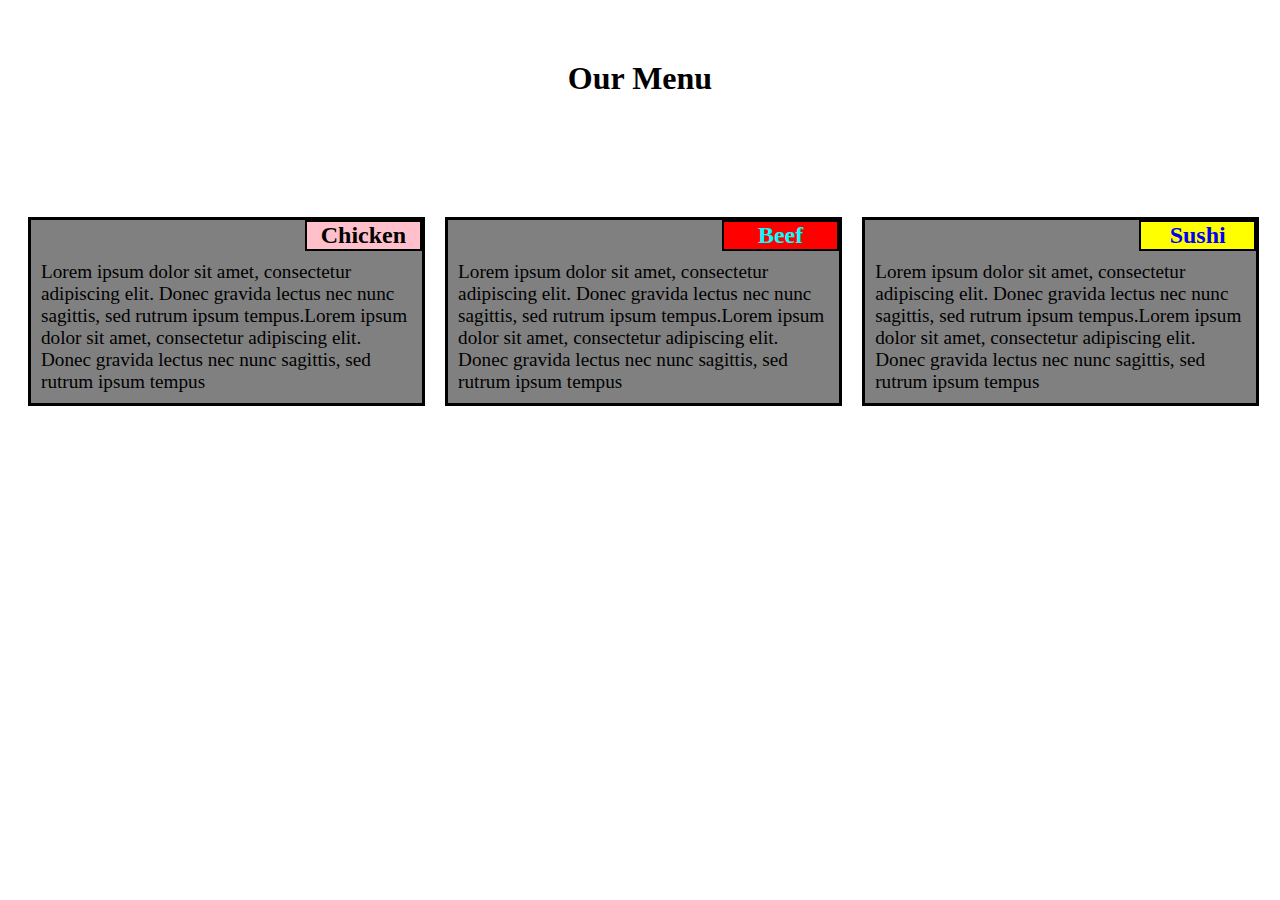
<file: module2-assignment/index.html>
<!DOCTYPE html>
<html>
    <head>
        <meta charset="UTF-8">
        <meta name="viewport" content="width=device-width, initial-scale=1">
        <link rel="stylesheet" href="ma.css">
        <title>
            Module-2 Assignment
        </title>
    </head>
    <body>
        <h1> Our Menu </h1>
        <div class="box">
            <div class="container col-lg-4 col-md-6 col-sm-12">
                <section>
                    <h2 class="rectangle1">Chicken</h2>
                    <p>
                        Lorem ipsum dolor sit amet, consectetur adipiscing elit. Donec gravida lectus nec nunc sagittis, sed rutrum ipsum tempus.Lorem ipsum dolor sit amet, consectetur adipiscing elit. Donec gravida lectus nec nunc sagittis, sed rutrum ipsum tempus
                    </p>
                </section>
            </div>
            <div class="container col-lg-4 col-md-6 col-sm-12">
                <section>
                    <h2 class="rectangle2">Beef</h2>
                    <p>
                        Lorem ipsum dolor sit amet, consectetur adipiscing elit. Donec gravida lectus nec nunc sagittis, sed rutrum ipsum tempus.Lorem ipsum dolor sit amet, consectetur adipiscing elit. Donec gravida lectus nec nunc sagittis, sed rutrum ipsum tempus
                    </p>
                </section>
            </div>
            <div class="container col-lg-4 col-md-12 col-sm-12">
                <section>
                    <h2 class="rectangle3">Sushi</h2>
                    <p>
                        Lorem ipsum dolor sit amet, consectetur adipiscing elit. Donec gravida lectus nec nunc sagittis, sed rutrum ipsum tempus.Lorem ipsum dolor sit amet, consectetur adipiscing elit. Donec gravida lectus nec nunc sagittis, sed rutrum ipsum tempus
                    </p>
                </section>
            </div>
        </div>
    </body>
</html>
</file>
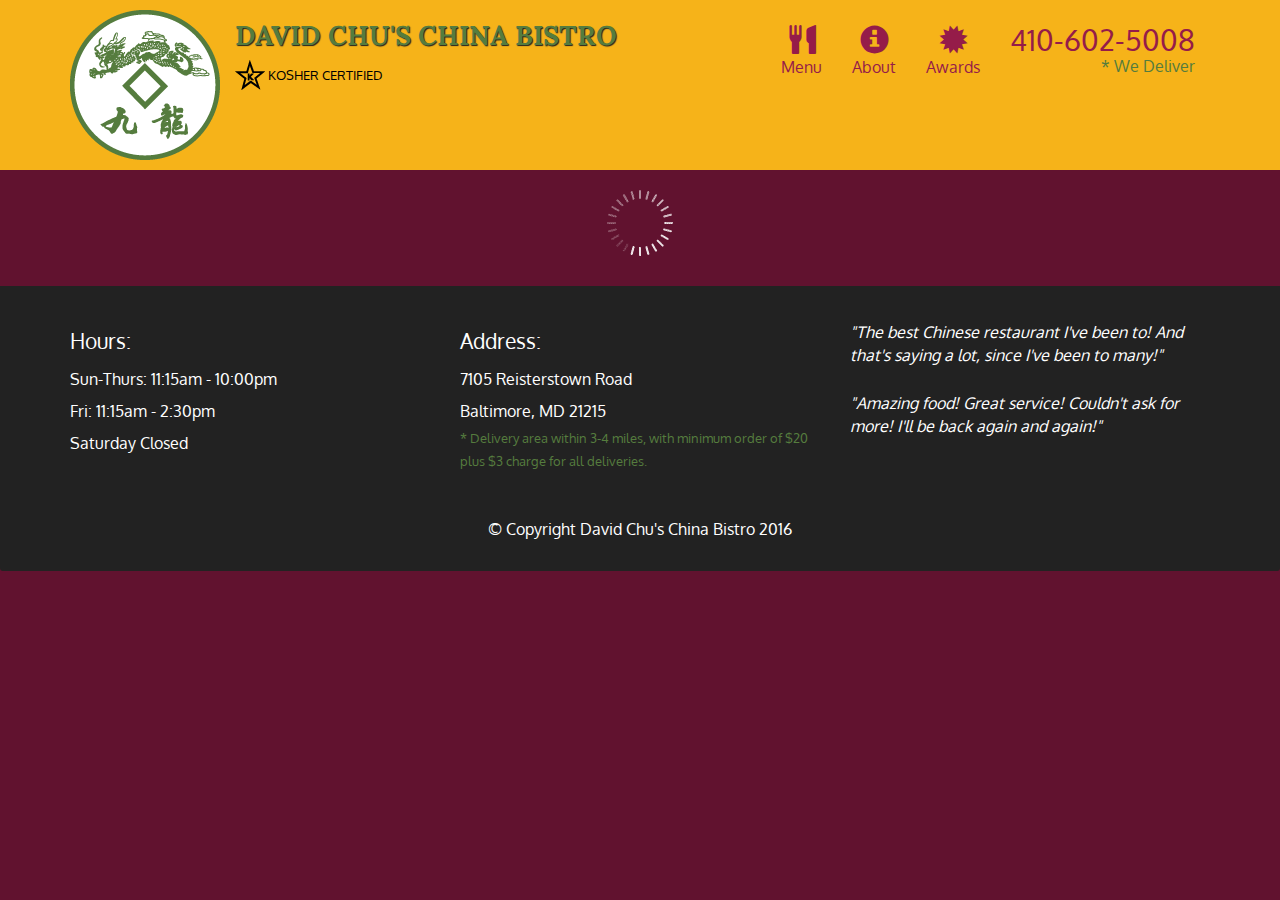
<file: module5-assignment/index.html>
<!doctype html>
<html lang="en">
  <head>
    <meta charset="utf-8">
    <meta http-equiv="X-UA-Compatible" content="IE=edge">
    <meta name="viewport" content="width=device-width, initial-scale=1">
    <title>David Chu's China Bistro</title>
    <link rel="stylesheet" href="css/bootstrap.min.css">
    <link rel="stylesheet" href="css/styles.css">
    <link href='https://fonts.googleapis.com/css?family=Oxygen:400,300,700' rel='stylesheet' type='text/css'>
    <link href='https://fonts.googleapis.com/css?family=Lora' rel='stylesheet' type='text/css'>
  </head>
<body>
  <header>
    <nav id="header-nav" class="navbar navbar-default">
      <div class="container">
        <div class="navbar-header">
          <a href="index.html" class="pull-left visible-md visible-lg">
            <div id="logo-img" alt="Logo image"></div>
          </a>

          <div class="navbar-brand">
            <a href="index.html"><h1>David Chu's China Bistro</h1></a>
            <p>
              <img src="images/star-k-logo.png" alt="Kosher certification">
              <span>Kosher Certified</span>
            </p>
          </div>

          <button id="navbarToggle" type="button" class="navbar-toggle collapsed" data-toggle="collapse" data-target="#collapsable-nav" aria-expanded="false">
            <span class="sr-only">Toggle navigation</span>
            <span class="icon-bar"></span>
            <span class="icon-bar"></span>
            <span class="icon-bar"></span>
          </button>
        </div>
        
        <div id="collapsable-nav" class="collapse navbar-collapse">
           <ul id="nav-list" class="nav navbar-nav navbar-right">
            <li id="navHomeButton" class="visible-xs active">
              <a href="index.html">
                <span class="glyphicon glyphicon-home"></span> Home</a>
            </li>
            <li id="navMenuButton">
              <a href="#" onclick="$dc.loadMenuCategories();">
                <span class="glyphicon glyphicon-cutlery"></span><br class="hidden-xs"> Menu</a>
            </li>
            <li>
              <a href="#">
                <span class="glyphicon glyphicon-info-sign"></span><br class="hidden-xs"> About</a>
            </li>
            <li>
              <a href="#">
                <span class="glyphicon glyphicon-certificate"></span><br class="hidden-xs"> Awards</a>
            </li>
            <li id="phone" class="hidden-xs">
              <a href="tel:410-602-5008">
                <span>410-602-5008</span></a><div>* We Deliver</div>
            </li>
          </ul><!-- #nav-list -->
        </div><!-- .collapse .navbar-collapse -->
      </div><!-- .container -->
    </nav><!-- #header-nav -->
  </header>

  <div id="call-btn" class="visible-xs">
    <a class="btn" href="tel:410-602-5008">
    <span class="glyphicon glyphicon-earphone"></span>
    410-602-5008
    </a>
  </div>
  <div id="xs-deliver" class="text-center visible-xs">* We Deliver</div>

  <div id="main-content" class="container"></div>

  <footer class="panel-footer">
    <div class="container">
      <div class="row">
        <section id="hours" class="col-sm-4">
          <span>Hours:</span><br>
          Sun-Thurs: 11:15am - 10:00pm<br>
          Fri: 11:15am - 2:30pm<br>
          Saturday Closed
          <hr class="visible-xs">
        </section>
        <section id="address" class="col-sm-4">
          <span>Address:</span><br>
          7105 Reisterstown Road<br>
          Baltimore, MD 21215
          <p>* Delivery area within 3-4 miles, with minimum order of $20 plus $3 charge for all deliveries.</p>
          <hr class="visible-xs">
        </section>
        <section id="testimonials" class="col-sm-4">
          <p>"The best Chinese restaurant I've been to! And that's saying a lot, since I've been to many!"</p>
          <p>"Amazing food! Great service! Couldn't ask for more! I'll be back again and again!"</p>
        </section>
      </div>
      <div class="text-center">&copy; Copyright David Chu's China Bistro 2016</div>
    </div>
  </footer>

  <!-- jQuery (Bootstrap JS plugins depend on it) -->
  <script src="js/jquery-2.1.4.min.js"></script>
  <script src="js/bootstrap.min.js"></script>
  <script src="js/ajax-utils.js"></script>
  <script src="js/script.js"></script>
</body>
</html>
</file>
<file: module2-assignment/ma.css>
* {
  box-sizing: border-box;
}
h1 {
  text-align: center;
  margin-top: 60px;
  margin-bottom: 90px;
}
section {
  width: 100%;
  height: 100%;
  background-color: gray;
  margin: 10px;
  border: 3px solid black;
  overflow: auto;
  position: relative;
}
p {
  margin: 0;
  padding: 10px;
  font-size: 120%;
  color: black;
}
.container {
  border: none;
margin-left: auto;
margin-right: auto;
margin-top: 10px;
margin-bottom: 10px;
padding: 10px;
  width: 100%;
}
h2{
  background-color: red;
  width: 30%;
  text-align: center;
  margin-left: auto;
  border: 2px solid black;
  margin-top: 0;
  margin-bottom: 0;
}
.rectangle1{
  background-color: pink;
}
.rectangle2{
  background-color: red;
  color:aqua;
}
.rectangle3{
  background-color: yellow;
  color: blue;
}
/*......For Desktop...... */

@media (min-width:992px) {
  .col-lg-1, .col-lg-2, .col-lg-3, .col-lg-4, .col-lg-5, .col-lg-6, .col-lg-7, .col-lg-8, .col-lg-9, .col-lg-10, .col-lg-11, .col-lg-12, section{
      float:left;
  }
  .col-lg-1 {
      width: 8.33%;
  }
  .col-lg-2 {
      width: 16.66%;
  }
  .col-lg-3 {
      width: 25%;
  }
  .col-lg-4 {
      width: 33%;
  }
  .col-lg-5 {
      width: 41.66%;
  }
  .col-lg-6 {
      width: 50%;
  }
  .col-lg-7 {
      width: 58.33%;
  }
  .col-lg-8 {
      width: 66.66%;
  }
  .col-lg-9 {
      width: 74.99%;
  }
  .col-lg-10 {
      width: 83.33%;
  }
  .col-lg-11 {
      width: 91.66%;
  }
  .col-lg-12 {
      width: 100%;
  }
}
/*......For Tablet...... */

@media (min-width:768px) and (max-width:991px) {
  .col-md-1, .col-md-2, .col-md-3, .col-md-4, .col-md-5, .col-md-6, .col-md-7, .col-md-8, .col-md-9, .col-md-10, .col-md-11, .col-md-12, section{
      float:left;
  }
  .col-md-1 {
      width: 8.33%;
  }
  .col-md-2 {
      width: 16.66%;
  }
  .col-md-3 {
      width: 25%;
  }
  .col-md-4 {
      width: 33%;
  }
  .col-md-5 {
      width: 41.66%;
  }
  .col-md-6 {
      width: 50%;
  }
  .col-md-7 {
      width: 58.33%;
  }
  .col-md-8 {
      width: 66.66%;
  }
  .col-md-9 {
      width: 74.99%;
  }
  .col-md-10 {
      width: 83.33%;
  }
  .col-md-11 {
      width: 91.66%;
  }
  .col-md-12 {
      width: 100%;
  }
}
/*......For Mobile...... */

@media (max-width:768px) {
  .col-sm-1, .col-sm-2, .col-sm-3, .col-sm-4, .col-sm-5, .col-sm-6, .col-sm-7, .col-sm-8, .col-sm-9, .col-sm-10, .col-sm-11, .col-sm-12, section{
      float:left;
  }
  .col-sm-1 {
      width: 8.33%;
  }
  .col-sm-2 {
      width: 16.66%;
  }
  .col-sm-3 {
      width: 25%;
  }
  .col-sm-4 {
      width: 33%;
  }
  .col-sm-5 {
      width: 41.66%;
  }
  .col-sm-6 {
      width: 50%;
  }
  .col-sm-7 {
      width: 58.33%;
  }
  .col-sm-8 {
      width: 66.66%;
  }
  .col-sm-9 {
      width: 74.99%;
  }
  .col-sm-10 {
      width: 83.33%;
  }
  .col-sm-11 {
      width: 91.66%;
  }
  .col-sm-12 {
      width: 100%;
  }
}
</file>
<file: module5-assignment/css/styles.css>
body {
  font-size: 16px;
  color: #fff;
  background-color: #61122f;
  font-family: 'Oxygen', sans-serif;
}

/** HEADER **/
#header-nav {
  background-color: #f6b319;
  border-radius: 0;
  border: 0;
}

#logo-img {
  background: url('../images/restaurant-logo_large.png') no-repeat;
  width: 150px;
  height: 150px;
  margin: 10px 15px 10px 0;
}

.navbar-brand {
  padding-top: 25px;
}
.navbar-brand h1 { /* Restaurant name */
  font-family: 'Lora', serif;
  color: #557c3e;
  font-size: 1.5em;
  text-transform: uppercase;
  font-weight: bold;
  text-shadow: 1px 1px 1px #222;
  margin-top: 0;
  margin-bottom: 0;
  line-height: .75;
}
.navbar-brand a:hover, .navbar-brand a:focus {
  text-decoration: none;
}
.navbar-brand p { /* Kosher cert */
  color: #000;
  text-transform: uppercase;
  font-size: .7em;
  margin-top: 15px;
}
.navbar-brand p span { /* Star-K */
  vertical-align: middle;
}

#nav-list {
  margin-top: 10px;
}
#nav-list a {
  color: #951C49;
  text-align: center;
}
#nav-list a:hover {
  background: #E7E7E7;
}
#nav-list a span {
  font-size: 1.8em;
}

#phone {
  margin-top: 5px;
}
#phone a { /* Phone number */
  text-align: right;
  padding-bottom: 0;
}
#phone div { /* We Deliver */
  color: #557c3e;
  text-align: right;
  padding-right: 15px;
}

.navbar-header button.navbar-toggle, .navbar-header .icon-bar {
  border: 1px solid #61122f;
}
.navbar-header button.navbar-toggle {
  clear: both;
  margin-top: -30px;
}
/* END HEADER */

/* FOOTER */
.panel-footer {
  margin-top: 30px;
  padding-top: 35px;
  padding-bottom: 30px;
  background-color: #222;
  border-top: 0;
}
.panel-footer div.row {
  margin-bottom: 35px;
}
#hours, #address {
  line-height: 2;
}
#hours > span, #address > span {
  font-size: 1.3em;
}
#address p {
  color: #557c3e;
  font-size: .8em;
  line-height: 1.8;
}
#testimonials {
  font-style: italic;
}
#testimonials p:nth-child(2) {
  margin-top: 25px;
}
/* END FOOTER */



/* HOME PAGE */
.container .jumbotron {
  box-shadow: 0 0 50px #3F0C1F;
  border: 2px solid #3F0C1F;
}

#menu-tile, #specials-tile, #map-tile {
  height: 250px;
  width: 100%;
  margin-bottom: 15px;
  position: relative;
  border: 2px solid #3F0C1F;
  overflow: hidden;
}
#menu-tile:hover, #specials-tile:hover, #map-tile:hover {
  box-shadow: 0 1px 5px 1px #cccccc;
}
#menu-tile {
  background: url('../images/menu-tile.jpg') no-repeat;
  background-position: center;
}
#specials-tile {
  background: url('../images/specials-tile.jpg') no-repeat;
  background-position: center;
}
#menu-tile span, #specials-tile span, #map-tile span {
  position: absolute;
  bottom: 0;
  right: 0;
  width: 100%;
  text-align: center;
  font-size: 1.6em;
  text-transform: uppercase;
  background-color: #000;
  color: #fff;
  opacity: .8;
}
/* END HOME PAGE */

/* MENU CATEGORIES PAGE */
.category-tile { 
  position: relative;
  border: 2px solid #3F0C1F;
  overflow: hidden;
  width: 200px;
  height: 200px;
  margin: 0 auto 15px;
}
.category-tile span {
  position: absolute;
  bottom: 0;
  right: 0;
  width: 100%;
  text-align: center;
  font-size: 1.2em;
  text-transform: uppercase;
  background-color: #000;
  color: #fff;
  opacity: .8;
}
.category-tile:hover {
  box-shadow: 0 1px 5px 1px #cccccc;
}

#menu-categories-title + div {
  margin-bottom: 50px;
}
/* END MENU CATEGORIES PAGE */

/* SINGLE CATEGORY PAGE */
.menu-item-tile {
  margin-bottom: 25px;
}
.menu-item-tile hr {
  width: 80%;
}
.menu-item-tile .menu-item-price {
  font-size: 1.1em;
  text-align: right;
  margin-top: -15px;
  margin-right: -15px;
}
.menu-item-tile .menu-item-price span {
  font-size: .6em;
}
.menu-item-photo {
  position: relative;
  border: 2px solid #3F0C1F; 
  overflow: hidden;
  padding: 0;
  margin-right: -15px;
  margin-left: auto;
  margin-bottom: 20px;
  max-width: 250px;
}
.menu-item-photo div {
  position: absolute;
  bottom: 0;
  right: 0;
  width: 80px;
  background-color: #557c3e;
  text-align: center;
}
.menu-item-description {
  padding-right: 30px;
}
h3.menu-item-title {
  margin: 0 0 10px;
}
.menu-item-details {
  font-size: .9em;
  font-style: italic;
}
/* END SINGLE CATEGORY PAGE */


/********** Large devices only **********/
@media (min-width: 1200px) {
  .container .jumbotron {
    background: url('../images/jumbotron_1200.jpg') no-repeat;
    height: 675px;
  }
}

/********** Medium devices only **********/
@media (min-width: 992px) and (max-width: 1199px) {
  /* Header */
  #logo-img {
    background: url('../images/restaurant-logo_medium.png') no-repeat;
    width: 100px;
    height: 100px;
    margin: 5px 5px 5px 0;
  }
  /* End Header */

  /* Home Page */
  .container .jumbotron {
    background: url('../images/jumbotron_992.jpg') no-repeat;
    height: 558px;
  }
  /* End Home Page */
}

/********** Small devices only **********/
@media (min-width: 768px) and (max-width: 991px) {
  /* Home Page */
  .container .jumbotron {
    background: url('../images/jumbotron_768.jpg') no-repeat;
    height: 432px;
  }
  /* End Home Page */
}

/********** Extra small devices only **********/
@media (max-width: 767px) {
  /* Header */
  .navbar-brand {
    padding-top: 10px;
    height: 80px;
  }
  .navbar-brand h1 { /* Restaurant name */
    padding-top: 10px;
    font-size: 5vw; /* 1vw = 1% of viewport width */
  }
  .navbar-brand p { /* Kosher cert */
    font-size: .6em;
    margin-top: 12px;
  }
  .navbar-brand p img { /* Star-K */
    height: 20px;
  }

  #collapsable-nav a { /* Collapsed nav menu text */
    font-size: 1.2em;
  }
  #collapsable-nav a span { /* Collapsed nav menu glyph */
    font-size: 1em;
    margin-right: 5px;
  }

  #call-btn > a {
    font-size: 1.5em;
    display: block;
    margin: 0 20px;
    padding: 10px;
    border: 2px solid #fff;
    background-color: #f6b319;
    color: #951c49;
  }
  #xs-deliver {
    margin-top: 5px;
    font-size: .7em;
    letter-spacing: .1em;
    text-transform: uppercase;
  }
  /* End Header */

  /* Footer */
  .panel-footer section {
    margin-bottom: 30px;
    text-align: center;
  }
  .panel-footer section:nth-child(3) {
    margin-bottom: 0; /* margin already exists on the whole row */
  }
  .panel-footer section hr {
    width: 50%;
  }
  /* End Footer */

  /* Home Page */
  .container .jumbotron {
    margin-top: 30px;
    padding: 0;
  }
  #menu-tile, #specials-tile {
    width: 360px;
    margin: 0 auto 15px;
  }

  .menu-item-photo {
    margin-right: auto;
  }
  .menu-item-tile .menu-item-price {
    text-align: center;
  }
  .menu-item-description {
    text-align: center;;
  }
}


/********** Super extra small devices Only :-) (e.g., iPhone 4) **********/
@media (max-width: 479px) {
  /* Header */
  .navbar-brand h1 { /* Restaurant name */
    padding-top: 5px;
    font-size: 6vw;
  }
  /* End Header */
  
  /* Home page */
  #menu-tile, #specials-tile {
    width: 280px;
    margin: 0 auto 15px;
  }

  .col-xxs-12 {
    position: relative;
    min-height: 1px;
    padding-right: 15px;
    padding-left: 15px;
    float: left;
    width: 100%;
  }
}
</file>
